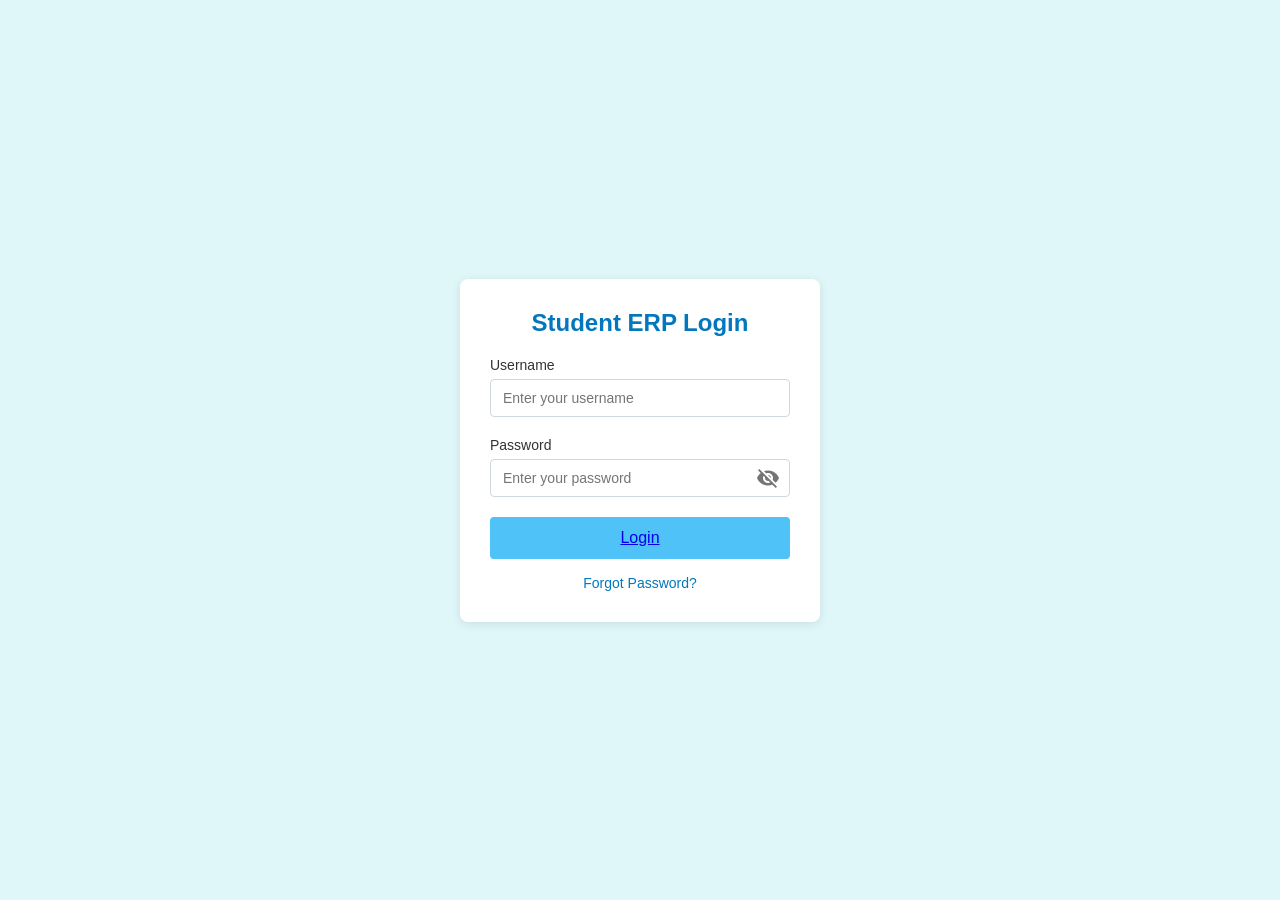
<file: Student-ERP/index.html>
<!DOCTYPE html>
<html lang="en">
<head>
  <meta charset="UTF-8" />
  <meta name="viewport" content="width=device-width, initial-scale=1.0"/>
  <title>Student ERP Login</title>
  <link rel="stylesheet" href="style.css" />
  <link href="https://fonts.googleapis.com/icon?family=Material+Icons" rel="stylesheet">
</head>
<body>
  <div class="login-container">
    <div class="login-card">
      <h2>Student ERP Login</h2>
      <form id="loginForm" action="login.php" method="POST">
        <div class="form-group">
          <label for="username">Username</label>
          <input
            type="text" 
            id="username"
            name="username"
            placeholder="Enter your username"
            required
          />
        </div>
        <div class="form-group">
          <label for="password">Password</label>
          <div class="password-wrapper">
            <input
              type="password"
              id="password"
              name="password"
              placeholder="Enter your password"
              required
            />
            <span class="material-icons toggle-password" onclick="togglePassword()">
              visibility_off
            </span>
          </div>
        </div>
        <button type="submit" class="login-btn" onclick="document.location='Dashboard.html'"><a href="Dashboard.html">Login</a></button>
      </form>
      <div class="login-footer">
        <a href="#">Forgot Password?</a>
      </div>
    </div>
  </div>

  <!-- JS for toggling password visibility -->
  <script>
    function togglePassword() {
      const password = document.getElementById("password");
      const icon = document.getElementById("togglePassword");
      if (password.type === "password") {
        password.type = "text";
        icon.textContent = "visibility";
      } else {
        password.type = "password";
        icon.textContent = "visibility_off";
      }
    }
  </script>
</body>
</html>
</file>
<file: Student-ERP/style.css>
/* Global Reset */
* {
    margin: 0;
    padding: 0;
    box-sizing: border-box;
  }
  
  body {
    font-family: "Helvetica Neue", Arial, sans-serif;
    background-color: #e0f7fa; /* light sky blue background */
    color: #333;
    display: flex;
    align-items: center;
    justify-content: center;
    height: 100vh;
  }
  
  /* Login Container */
  .login-container {
    width: 100%;
    max-width: 400px;
    padding: 20px;
  }
  
  /* Login Card */
  .login-card {
    background-color: #fff;
    border-radius: 8px;
    box-shadow: 0 2px 10px rgba(0, 0, 0, 0.1);
    overflow: hidden;
    animation: fadeIn 1s ease;
    padding: 30px;
  }
  
  .login-card h2 {
    text-align: center;
    margin-bottom: 20px;
    color: #0277bd; /* darker sky blue */
  }
  
  /* Form Elements */
  .form-group {
    margin-bottom: 20px;
  }
  
  .form-group label {
    display: block;
    font-size: 14px;
    margin-bottom: 6px;
  }
  
  .form-group input {
    width: 100%;
    padding: 10px 12px;
    border: 1px solid #cfd8dc;
    border-radius: 4px;
    font-size: 14px;
    transition: border-color 0.3s ease;
  }
  
  .form-group input:focus {
    outline: none;
    border-color: #4fc3f7;
  }
  
  /* Password Wrapper */
  .password-wrapper {
    position: relative;
  }
  
  .toggle-password {
    position: absolute;
    right: 10px;
    top: 50%;
    transform: translateY(-50%);
    cursor: pointer;
    color: #757575;
  }
  
  /* Login Button */
  .login-btn {
    width: 100%;
    padding: 12px;
    background-color: #4fc3f7;
    color: #fff;
    border: none;
    border-radius: 4px;
    font-size: 16px;
    cursor: pointer;
    transition: background-color 0.3s ease;
  }
  
  .login-btn:hover {
    background-color: #03a9f4;
  }
  
  /* Login Footer */
  .login-footer {
    margin-top: 15px;
    text-align: center;
  }
  
  .login-footer a {
    text-decoration: none;
    color: #0277bd;
    font-size: 14px;
  }
  
  /* Fade In Animation */
  @keyframes fadeIn {
    from {
      opacity: 0;
      transform: translateY(-10px);
    }
    to {
      opacity: 1;
      transform: translateY(0);
    }
  }
</file>
